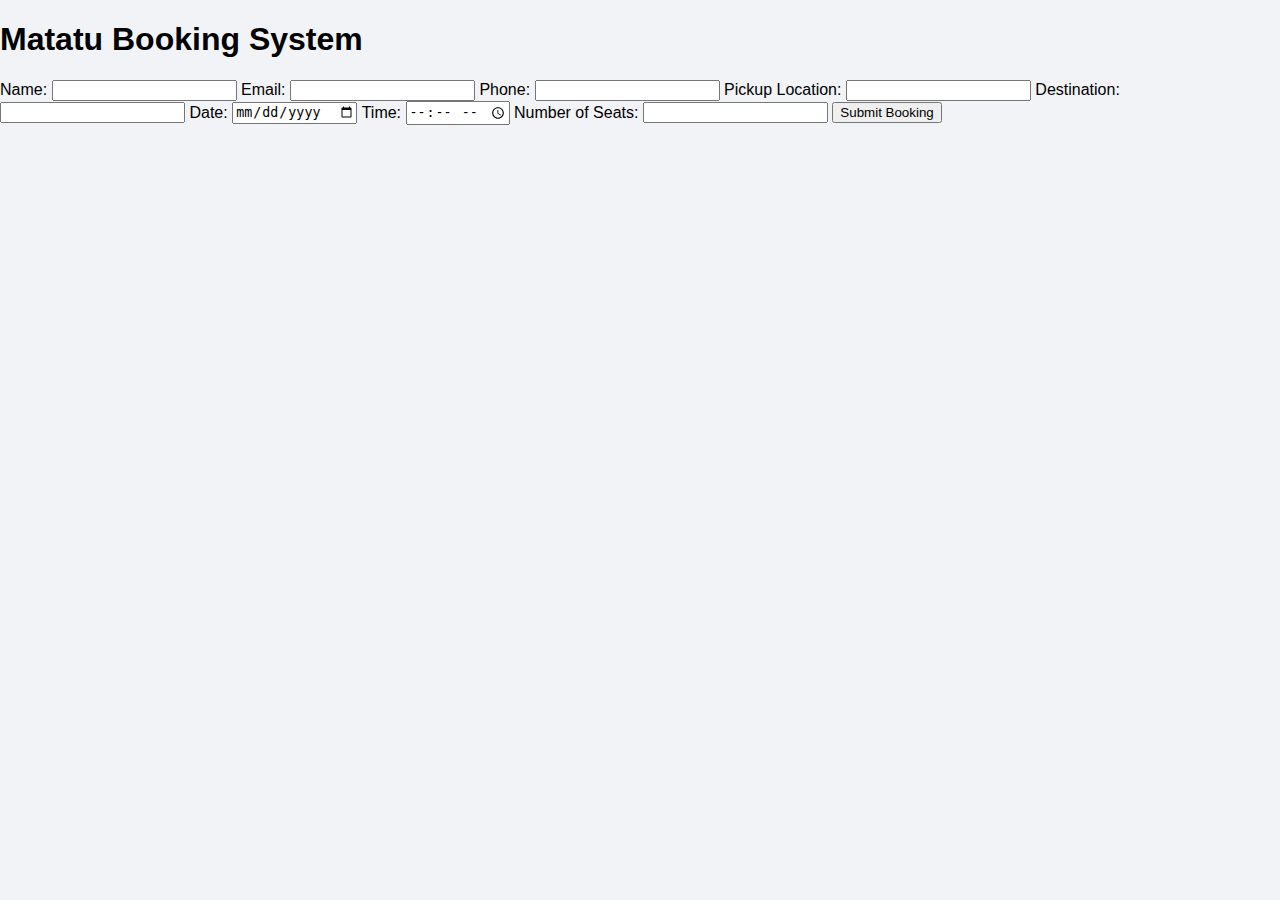
<file: index.html>
<!DOCTYPE html>
<html>
<head>
    <title>Matatu Booking System</title>
    <link rel="stylesheet" type="text/css" href="style.css">
</head>
<body>
    <h1>Matatu Booking System</h1>
    <form id="booking-form" method="post" action="submit_booking.php">
        <label for="name">Name:</label>
        <input type="text" id="name" name="name" required>

        <label for="email">Email:</label>
        <input type="email" id="email" name="email" required>
        <label for="phone">Phone:</label>
        <input type="tel" id="phone" name="phone" required>

        <label for="pickup">Pickup Location:</label>
        <input type="text" id="pickup" name="pickup" required>

        <label for="destination">Destination:</label>
        <input type="text" id="destination" name="destination" required>

        <label for="date">Date:</label>
        <input type="date" id="date" name="date" required>

        <label for="time">Time:</label>
        <input type="time" id="time" name="time" required>

        <label for="num_seats">Number of Seats:</label>
        <input type="number" id="num_seats" name="num_seats" min="1" required>

        <input type="submit" value="Submit Booking">
    </form>

    <script src="script.js"></script>
</body>
</html>
</file>
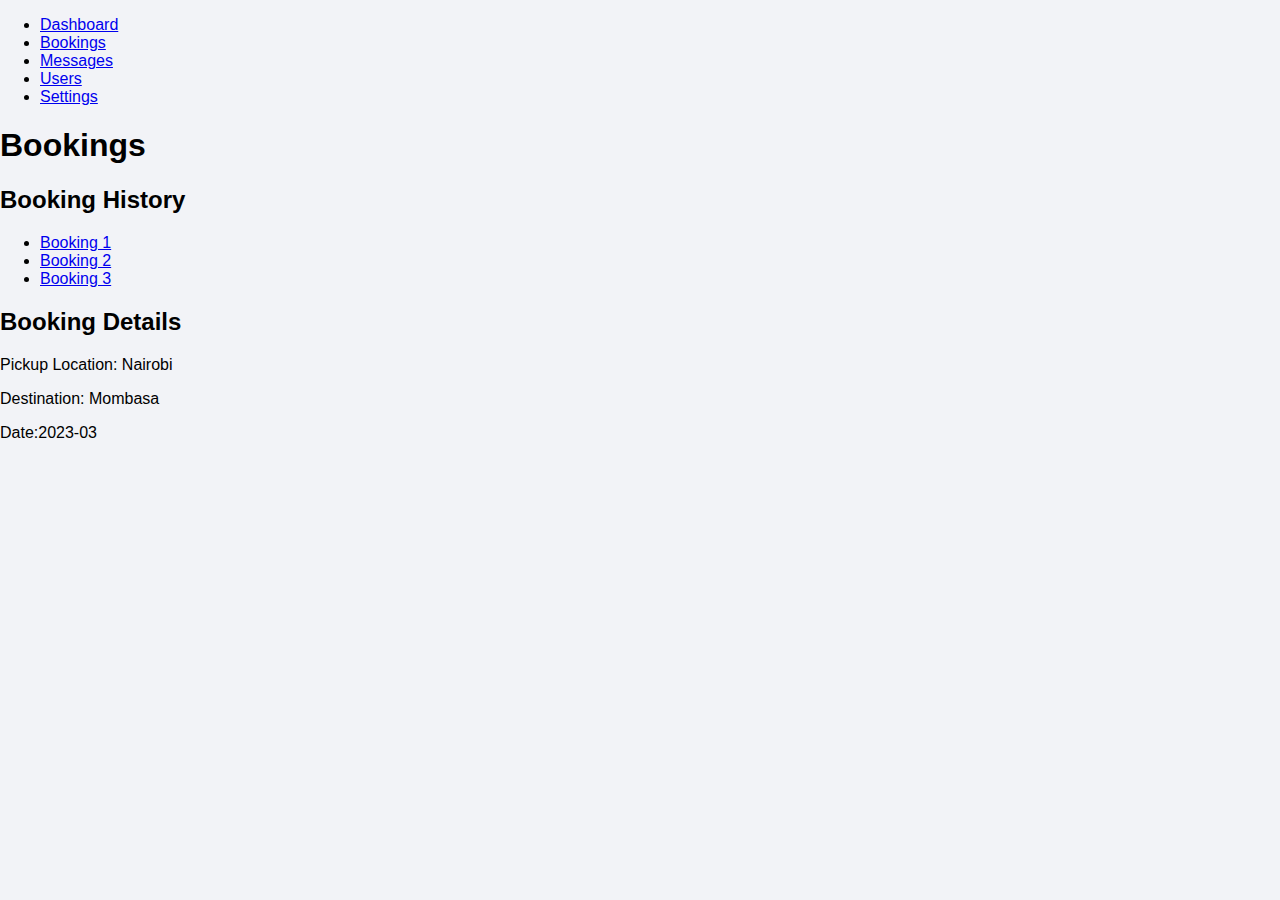
<file: bookings.html>
<!DOCTYPE html>
<html>
<head>
    <title>Matatu Booking System</title>
    <link rel="stylesheet" type="text/css" href="style.css">
</head>
<body>
 <nav>
        <ul>
            <li><a href="dashboard.html">Dashboard</a></li>
            <li><a href="bookings.html">Bookings</a></li>
            <li><a href="messages.html">Messages</a></li>
            <li><a href="users.html">Users</a></li>
            <li><a href="settings.html">Settings</a></li>
        </ul>
    </nav>
    <header>
        <h1>Bookings</h1>
    </header>
    <div class="booking-history">
        <h2>Booking History</h2>
        <ul>
            <li><a href="booking.html">Booking 1</a></li>
            <li><a href="booking.html">Booking 2</a></li>
            <li><a href="booking.html">Booking 3</a></li>
        </ul>
    </div>
    <div class="booking-details">
        <h2>Booking Details</h2>
        <p>Pickup Location: Nairobi</p>
        <p>Destination: Mombasa</p>
        <p>Date:2023-03</p>	
    </div>
</body>
</html>
</file>
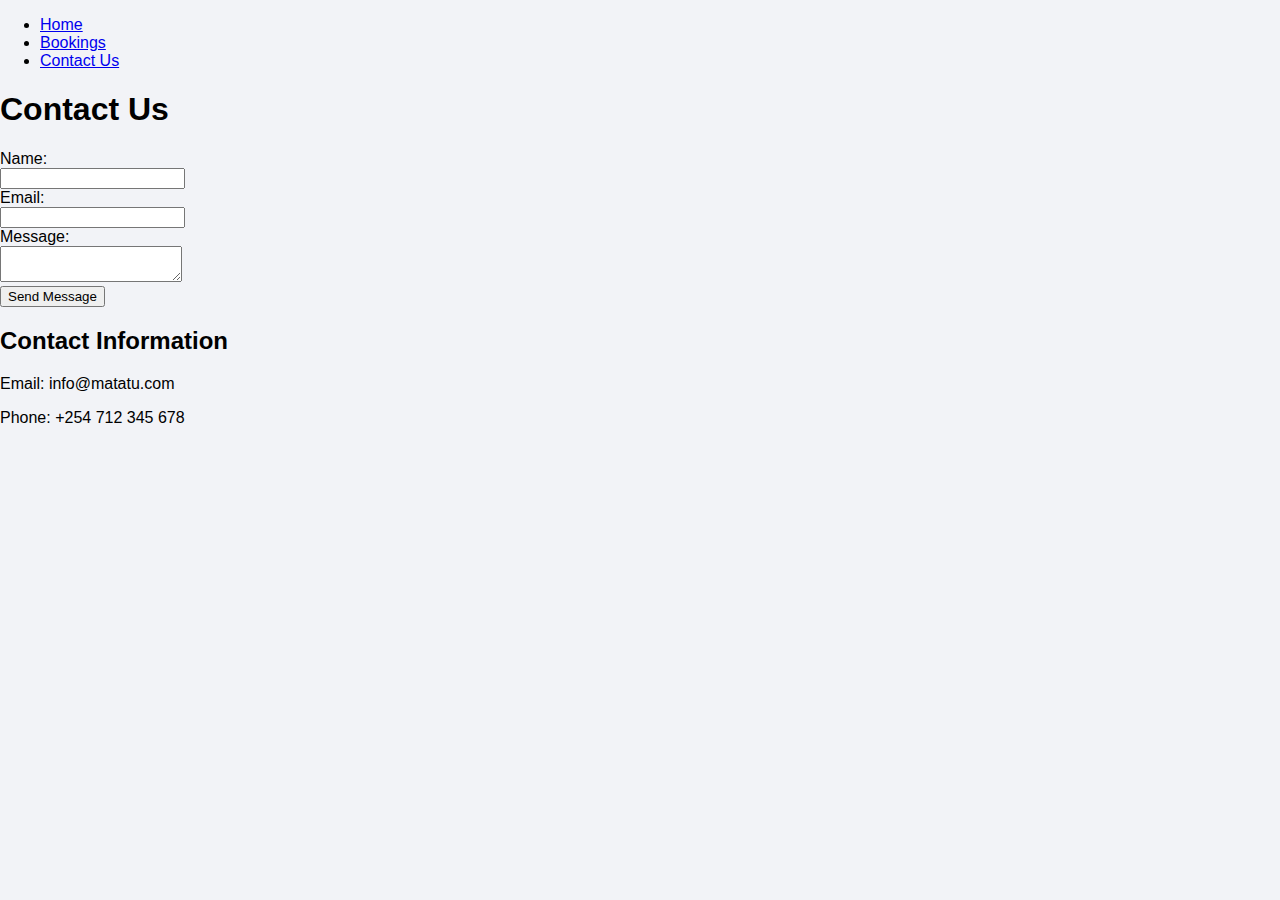
<file: contact.html>
<!DOCTYPE html>
<html>
<head>
    <title>Matatu Booking System</title>
    <link rel="stylesheet" type="text/css" href="style.css">
</head>
<body>
    <nav>
        <ul>

            <li><a href="index.html">Home</a></li>
            <li><a href="bookings.html">Bookings</a></li>
            <li><a href="contact.html">Contact Us</a></li>
        </ul>
    </nav>
    <header>
        <h1>Contact Us</h1>
    </header>
    <form action="submit_message.php" method="post">
        <label for="name">Name:</label><br>
        <input type="text" id="name" name="name" required><br>
        <label for="email">Email:</label><br>
        <input type="email" id="email" name="email" required><br>
        <label for="message">Message:</label><br>
        <textarea id="message" name="message" required></textarea><br>
        <input type="submit" value="Send Message">
    </form>
    <div class="contact-info">
        <h2>Contact Information</h2>
        <p>Email: info@matatu.com</p>
        <p>Phone: +254 712 345 678</p>
    </div>
</body>
</html>
</file>
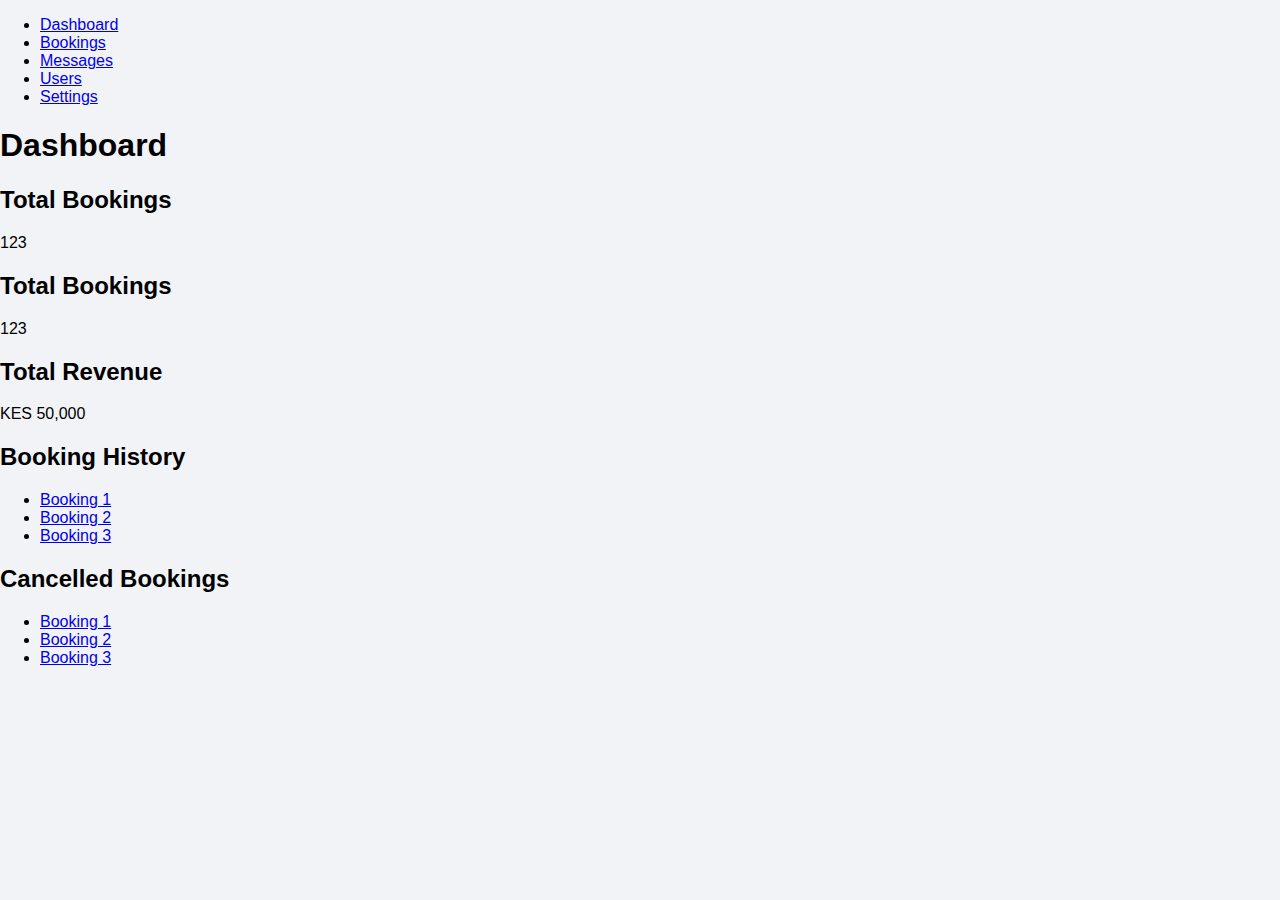
<file: dashboard.html>
<!DOCTYPE html>
<html>
<head>
    <title>Matatu Booking System</title>
    <link rel="stylesheet" type="text/css" href="style.css">
</head>
<body>
    <nav>
        <ul>
            <li><a href="dashboard.html">Dashboard</a></li>
            <li><a href="bookings.html">Bookings</a></li>
            <li><a href="messages.html">Messages</a></li>
            <li><a href="users.html">Users</a></li>
            <li><a href="settings.html">Settings</a></li>
        </ul>
    </nav>
    <header>
        <h1>Dashboard</h1>
    </header>
    <div class="stats">
        <div class="stat">
            <h2>Total Bookings</h2>
            <p>123</p>
        </div>
        <div class="stat">
        </header>
        <div class="stats">
            <div class="stat">
                <h2>Total Bookings</h2>
                <p>123</p>
            </div>
            <div class="stat">
                <h2>Total Revenue</h2>
                <p>KES 50,000</p>
            </div>
            <div class="stat">
                <h2>Booking History</h2>
                <ul>
                    <li><a href="booking.html">Booking 1</a></li>
                    <li><a href="booking.html">Booking 2</a></li>
                    <li><a href="booking.html">Booking 3</a></li>
                </ul>
            </div>
            <div class="stat">
                <h2>Cancelled Bookings</h2>
                <ul>
                    <li><a href="booking.html">Booking 1</a></li>
                    <li><a href="booking.html">Booking 2</a></li>
                    <li><a href="booking.html">Booking 3</a></li>
                </ul>
            </div>
        </div>
</body>
</html>
</file>
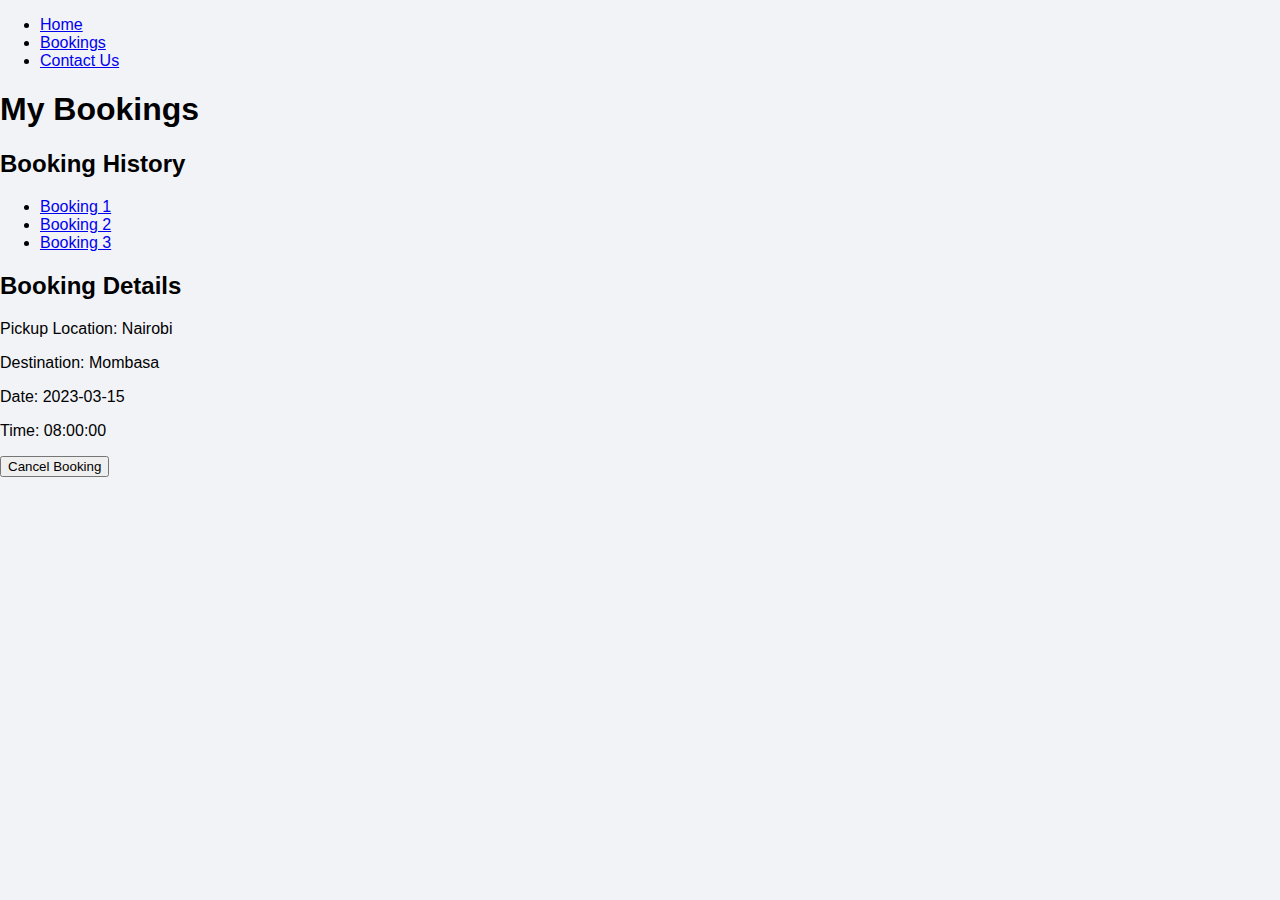
<file: message.html>
<!DOCTYPE html>
<html>
<head>
    <title>Matatu Booking System</title>
    <link rel="stylesheet" type="text/css" href="style.css">
</head>
<body>
    <nav>
        <ul>
            <li><a href="index.html">Home</a></li>
            <li><a href="bookings.html">Bookings</a></li>
            <li><a href="contact.html">Contact Us</a></li>
        </ul>
    </nav>
    <header>
        <h1>My Bookings</h1>
    </header>
    <div class="booking-history">
        <h2>Booking History</h2>
        <ul>
            <li><a href="booking.html">Booking 1</a></li>
            <li><a href="booking.html">Booking 2</a></li>
            <li><a href="booking.html">Booking 3</a></li>
        </ul>
    </div>
    <div class="booking-details">
        <h2>Booking Details</h2>
        <p>Pickup Location: Nairobi</p>
        <p>Destination: Mombasa</p>
        <p>Date: 2023-03-15</p>
        <p>Time: 08:00:00</p>
        <button>Cancel Booking</button>
    </div>
</body>
</html>
</file>
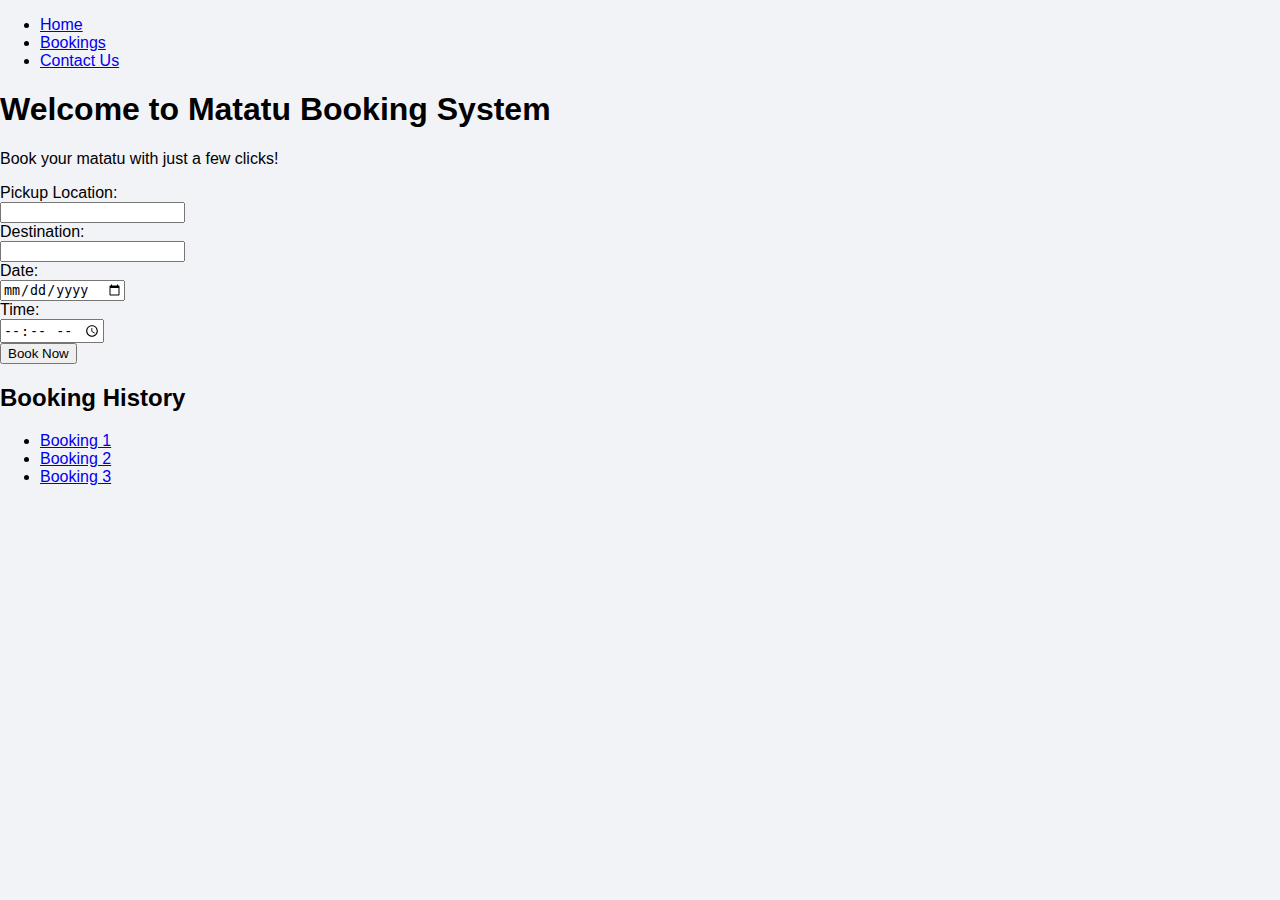
<file: user.html>
<!DOCTYPE html>
<html>
<head>
    <title>Matatu Booking System</title>
    <link rel="stylesheet" type="text/css" href="style.css">
</head>
<body>
    <nav>
        <ul>
            <li><a href="index.html">Home</a></li>
            <li><a href="bookings.html">Bookings</a></li>
            <li><a href="contact.html">Contact Us</a></li>
        </ul>
    </nav>
    <header>
        <h1>Welcome to Matatu Booking System</h1>
        <p>Book your matatu with just a few clicks!</p>
    </header>
    <form action="submit_booking.php" method="post">
        <label for="pickup">Pickup Location:</label><br>
        <input type="text" id="pickup" name="pickup" required><br>
        <label for="destination">Destination:</label><br>
        <input type="text" id="destination" name="destination" required><br>
        <label for="date">Date:</label><br>
        <input type="date" id="date" name="date" required><br>
        <label for="time">Time:</label><br>
        <input type="time" id="time" name="time" required><br>
        <input type="submit" value="Book Now">
    </form>
    <div class="booking-history">
        <h2>Booking History</h2>
        <ul>
            <li><a href="booking.html">Booking 1</a></li>
            <li><a href="booking.html">Booking 2</a></li>
            <li><a href="booking.html">Booking 3</a></li>
        </ul>
    </div>
</body>
</html>
</file>
<file: style.css>
body {
    font-family: 'Open Sans', Arial, sans-serif;
    margin: 0;
    padding: 0;
    background-color: #f2f3f7;
  }
  
  .header,
  .footer {
    background-color: #4c538f;
    color:lightblue;
    padding: 1rem;
    text-align: center;
  }
  
  .menu {
    display: flex;
    justify-content: center;
    list-style: none;
    padding: 0;
    background-color: #4c538f;
    color: lightblue;
  }
  
  .menu a {
    color: lightblue;
    text-decoration: none;
    padding: 1rem;
    display: block;
  }
  .main {
    display: flex;
    flex-wrap: wrap;
    justify-content: space-around;
    padding: 2rem;
    max-width: 1200px;
    margin: 0 auto;
  }
  
  .card {
    background-color:lightblue;
    border-radius: 5px;
    box-shadow: 0px 1px 5px 0px rgba(0,0,0,0.1);
    margin: 1rem;
    padding: 1rem;
    width: 300px;
    transition: transform 0.25s;
  }
  
  .card:hover {
    transform: translateY(-5px);
  }
  
  .card img {
    width: 100%;
    border-radius: 5px;
    margin-bottom: 1rem;
  }
  
  .card h3 {
    margin: 0 0 0.5rem;
  }
  
  .card p {
    margin: 0;
  }
  
  .form {
    background-color:lightblue;
    border-radius: 5px;
    box-shadow: 0px 1px 5px 0px rgba(0,0,0,0.1);
    padding: 2rem;
    display: flex;
    flex-direction: column;
    align-items: center;
    width: 300px;
    margin: 1rem;
  }
  
  .form label {
    display: block;
    margin-bottom: 1rem;
    font-size: 1.1rem;
  }
  
  .form input,
  .form select {
    border-radius: 5px;
    border: 1px solid #ccc;
    padding: 0.5rem;
    width: 100%;
    margin-bottom: 1rem;
  }
  
  .form button {
    background-color: #4c538f;
    color: #fff;
    padding: 0.5rem;
    border-radius: 5px;
    border: none;
    cursor: pointer;
    width: 100%;
  }
  
  .form button:hover {
    background-color: #5c639f;
  }
</file>
